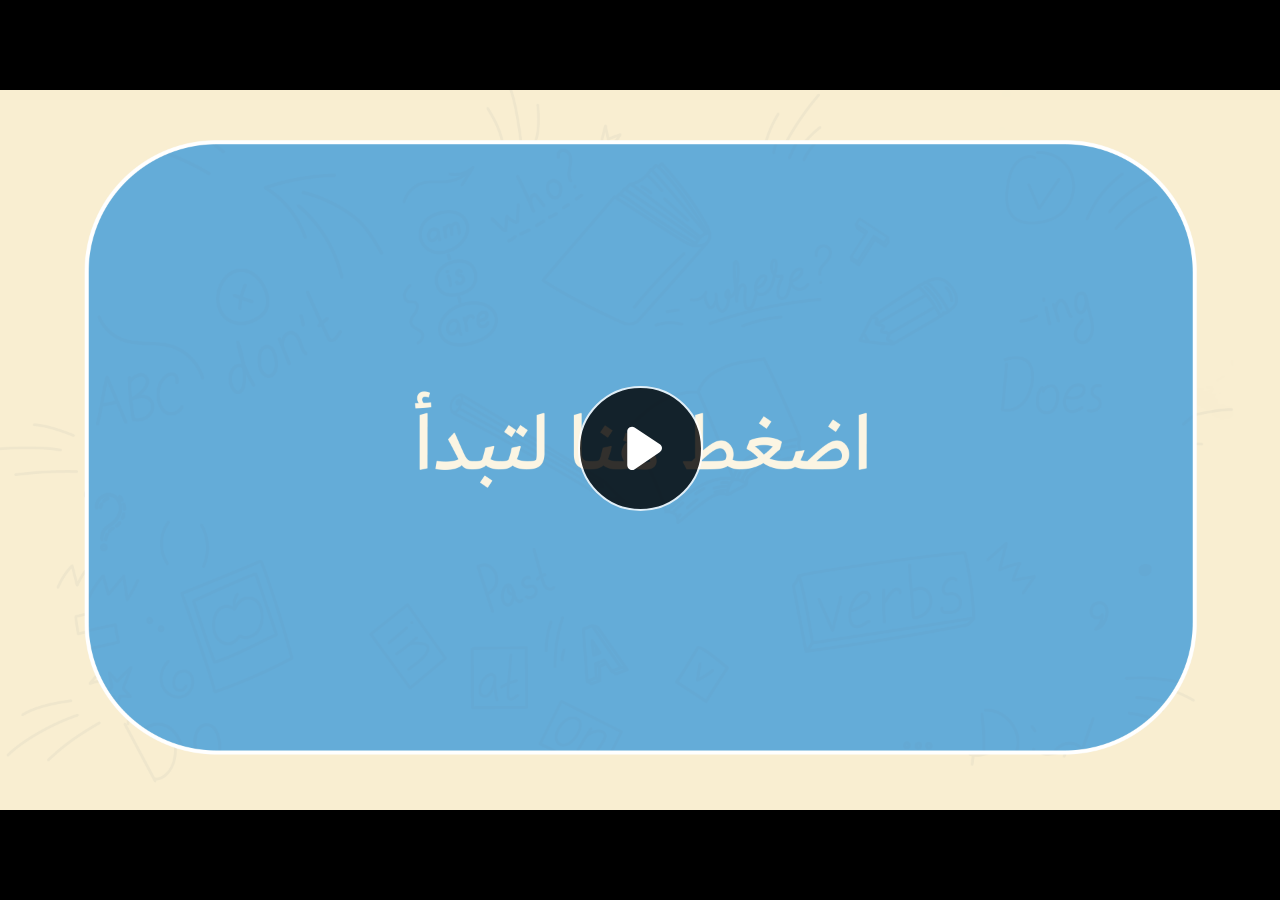
<file: index.html>
﻿<!doctype html>
<html lang="en-US">
<head>
  <meta charset="utf-8">
  <!-- Created using Storyline 360 - http://www.articulate.com  -->
  <!-- version: 3.77.30587.0 -->
  <title>EG.G6.ENG.SEM1.UB.T2.S1.1</title>
  <meta http-equiv="x-ua-compatible" content="IE=edge"/>
  <meta name="viewport" content="width=device-width,initial-scale=1,user-scalable=no,shrink-to-fit=no,minimal-ui"/>
  <meta name="apple-mobile-web-app-capable" content="yes"/>
  <style>
    html, body { height: 100%; padding: 0; margin: 0 }
    #app { height: 100%; width: 100%; }
  </style>

  <script>
    window.DS = {};
    window.globals = {
      DATA_PATH_BASE: '',
      HAS_FRAME: true,
      HAS_SLIDE: true,

      lmsPresent: false,
      tinCanPresent: false,
      cmi5Present: false,
      aoSupport: false,
      scale: 'noscale',
      captureRc: false,
      browserSize: 'optimal',
      bgColor: '#282828',
      features: 'AccessibleVideo,ConnectionMessages,DropIn1,DropIn2,FullScreenToggle,LayerPresentAsDialog,MultipleQuizTracking,PlayerSpeedControl,StreamingVideo,UpdatedThemeEditor,UseAudioElement,VideoSync',
      themeName: 'unified',
      preloaderColor: '#FFFFFF',
      suppressAnalytics: false,
      productChannel: 'stable',
      publishSource: 'storyline',
      aid: 'aid|91157bde-8065-478c-9d48-2e928d1617b8',
      cid: '39078211-5d51-4073-8e42-8d3ad25986c2',
      playerVersion: '3.77.30587.0',
      publishTimestamp: '2023-11-30T18:08:35.4463432Z',
      maxIosVideoElements: 10,
      connectionSettings: { message: 'You%20are%20offline.%20Trying%20to%20reconnect...', useDarkTheme: false, mode: 'disabled' },

      
      parseParams: function(qs) {
        if (window.globals.parsedParams != null) {
          return window.globals.parsedParams;
        }
        qs = (qs || window.location.search.substr(1)).split('+').join(' ');
        var params = {},
            tokens,
            re = /[?&]?([^=]+)=([^&]*)/g;

        while (tokens = re.exec(qs)) {
          params[decodeURIComponent(tokens[1]).trim()] =
            decodeURIComponent(tokens[2]).trim();
        }
        window.globals.parsedParams = params;
        return params;
      }

    };
  </script>
  <script>
    var isIe11 = ('ActiveXObject' in window || window.MSBlobBuilder != null)
      && window.msCrypto != null && !window.ActiveXObject;
    if (isIe11) {
      window.globals.unsupportedBrowser = true;
      document.write(atob('[base64]'));
    }
  </script>
  
  <script>window.THREE = { };</script>
  
</head>
<body style="background: #282828" class="cs-HTML theme-unified">
  <!-- 360 -->
  <script>!function(){var e,i=/iPhone/i,o=/iPod/i,n=/iPad/i,t=/\biOS-universal(?:.+)Mac\b/i,r=/\bAndroid(?:.+)Mobile\b/i,a=/Android/i,d=/(?:SD4930UR|\bSilk(?:.+)Mobile\b)/i,p=/Silk/i,l=/Windows Phone/i,u=/\bWindows(?:.+)ARM\b/i,b=/BlackBerry/i,s=/BB10/i,c=/Opera Mini/i,f=/\b(CriOS|Chrome)(?:.+)Mobile/i,h=/Mobile(?:.+)Firefox\b/i,v=function(e){return void 0!==e&&"MacIntel"===e.platform&&"number"==typeof e.maxTouchPoints&&e.maxTouchPoints>1&&"undefined"==typeof MSStream};e=function(e){var m={userAgent:"",platform:"",maxTouchPoints:0};e||"undefined"==typeof navigator?"string"==typeof e?m.userAgent=e:e&&e.userAgent&&(m={userAgent:e.userAgent,platform:e.platform,maxTouchPoints:e.maxTouchPoints||0}):m={userAgent:navigator.userAgent,platform:navigator.platform,maxTouchPoints:navigator.maxTouchPoints||0};var g=m.userAgent,y=g.split("[FBAN");void 0!==y[1]&&(g=y[0]),void 0!==(y=g.split("Twitter"))[1]&&(g=y[0]);var A=function(e){return function(i){return i.test(e)}}(g),w={apple:{phone:A(i)&&!A(l),ipod:A(o),tablet:!A(i)&&(A(n)||v(m))&&!A(l),universal:A(t),device:(A(i)||A(o)||A(n)||A(t)||v(m))&&!A(l)},amazon:{phone:A(d),tablet:!A(d)&&A(p),device:A(d)||A(p)},android:{phone:!A(l)&&A(d)||!A(l)&&A(r),tablet:!A(l)&&!A(d)&&!A(r)&&(A(p)||A(a)),device:!A(l)&&(A(d)||A(p)||A(r)||A(a))||A(/\bokhttp\b/i)},windows:{phone:A(l),tablet:A(u),device:A(l)||A(u)},other:{blackberry:A(b),blackberry10:A(s),opera:A(c),firefox:A(h),chrome:A(f),device:A(b)||A(s)||A(c)||A(h)||A(f)},any:!1,phone:!1,tablet:!1};return w.any=w.apple.device||w.android.device||w.windows.device||w.other.device,w.phone=w.apple.phone||w.android.phone||w.windows.phone,w.tablet=w.apple.tablet||w.android.tablet||w.windows.tablet,w}(),"object"==typeof exports&&"undefined"!=typeof module?module.exports=e:"function"==typeof define&&define.amd?define((function(){return e})):this.isMobile=e}();
    window.isMobile.apple.tablet = window.isMobile.apple.tablet ||
      (navigator.platform === 'MacIntel' && navigator.maxTouchPoints > 1);
    window.isMobile.apple.device = window.isMobile.apple.device || window.isMobile.apple.tablet;
    window.isMobile.tablet = window.isMobile.tablet || window.isMobile.apple.tablet;
    window.isMobile.any = window.isMobile.any || window.isMobile.apple.tablet;
  </script>

  <div id="focus-sink" tabindex="-1"></div>

  <div id="preso"></div>
  <script>
    (function() {

      var classTypes = [ 'desktop', 'mobile', 'phone', 'tablet' ];

      var addDeviceClasses = function(prefix, testObj) {
        var curr, i;
        for (i = 0; i < classTypes.length; i++) {
          curr = classTypes[i];
          if (testObj[curr]) {
            document.body.classList.add(prefix + curr);
          }
        }
      };

      var params = window.globals.parseParams(),
          isDevicePreview = params.devicepreview === '1',
          isPhoneOverride = params.deviceType === 'phone' || (isDevicePreview && params.phone == '1'),
          isTabletOverride = (params.deviceType === 'tablet' || isDevicePreview) && !isPhoneOverride,
          isMobileOverride = isPhoneOverride || isTabletOverride;

      var deviceView = {
        desktop: !window.isMobile.any && !isMobileOverride,
        mobile: window.isMobile.any || isMobileOverride,
        phone: isPhoneOverride || (window.isMobile.phone && !isTabletOverride),
        tablet: isTabletOverride || window.isMobile.tablet
      };

      window.globals.deviceView = deviceView;
      window.isMobile.desktop = !window.isMobile.any;
      window.isMobile.mobile = window.isMobile.any;

      addDeviceClasses('view-', deviceView);

    })();
  </script>
  
  <script src='story_content/user.js' type=text/javascript></script>
  <div class="slide-loader"></div>

  <script>
    var doc = document, loader = doc.body.querySelector('.slide-loader'); [ 1, 2, 3 ].forEach(function(n) { var d = doc.createElement('div'); d.style.backgroundColor = window.globals.preloaderColor; d.classList.add('mobile-loader-dot'); d.classList.add('dot' + n); loader.appendChild(d); });
  </script>

  <div class="mobile-load-title-overlay" style="display: none">
    <div class="mobile-load-title">EG.G6.ENG.SEM1.UB.T2.S1.1</div>
  </div>

  <div class="mobile-chrome-warning"></div>

  
<style>
  .warn-connection-dialog {
    display: none;
    background: transparent;
    pointer-events: none;
    position: fixed;
    left: 0;
    top: 0;
    width: 100%;
    height: 100%;
    z-index: 999;
  }

  .warn-connection-content {
    border-radius: 4px;
    background: white;
    border: 1px solid #E7E7E7;
    color: #333333;
    box-shadow: 0 2px 4px rgba(0, 0, 0, 0.25);
    transition: all 150ms ease-out;
    position: absolute;
    white-space: nowrap;
  }

  .view-phone.is-landscape .warn-connection-content {
    left: 23px;
    bottom: 23px;
  }

  .view-tablet.is-landscape .warn-connection-content {
    left: 50%;
    top: 20px;
    transform: translateX(-50%);
  }

  .is-portrait .warn-connection-content {
    transform: translate(-50%, calc(-100% - 15px));
  }

  .warn-connection-content p {
    display: inline-block;
    margin: 0 8px 0 0;
    line-height: 33px;
    font-size: 11px;
  }

  .warn-connection-content svg {
    position: relative;
    vertical-align: middle;
    margin: 0 2px 2px 8px;
  }

  .view-desktop .warn-connection-content {
    left: 1.5em;
    bottom: 1.5em;
  }

  .view-desktop .warn-connection-content p {
    font-size: 1.1em;
  }

  .is-offline .warn-connection-dialog {
    display: block;
  }

  .is-offline .cs-panel * {
    pointer-events: none !important;
  }

  .is-offline .cs-panel {
    pointer-events: all !important;
  }

  .is-offline #nav-controls * {
    pointer-events: none !important;
  }

  .is-offline #nav-controls {
    pointer-events: all !important;
  }
</style>

<div class="warn-connection-dialog">
  <div class="warn-connection-content">
    <svg width="17" height="15" viewBox="0 0 17 15" xmlns="http://www.w3.org/2000/svg">
      <path fill="#8F0000" stroke="white" d="M16.07,12.98 L15.88,12.23 L9.51,1.21 C8.97,0.26,7.6,0.26,7.06,1.21 L0.69,12.23 C0.15,13.16,0.81,14.36,1.91,14.36 H14.65 C15.47,14.36,16.05,13.7,16.07,12.98 Z"/>
      <path fill="white" stroke="white" d="M8.58,5.5 C8.35,5.28,8.5,5.35,8.21,5.32 C8.09,5.35,7.97,5.49,7.96,5.67 C7.97,5.79,7.98,5.92,7.98,6.04 L7.98,6.04 C7.99,6.17,8,6.31,8.01,6.43 L8.01,6.44 C8.03,6.92,8.06,7.41,8.09,7.9 L8.09,7.9 C8.12,8.39,8.14,8.88,8.17,9.37 C8.17,9.39,8.18,9.42,8.2,9.44 C8.23,9.46,8.25,9.47,8.28,9.47 C8.31,9.47,8.34,9.46,8.35,9.44 C8.37,9.43,8.38,9.4,8.39,9.35 L8.39,9.34 C8.39,9.24,8.4,9.15,8.4,9.05 L8.4,9.05 C8.41,8.96,8.41,8.86,8.42,8.75 C8.43,8.44,8.45,8.12,8.47,7.81 L8.47,7.81 C8.49,7.49,8.51,7.18,8.53,6.87 C8.55,6.46,8.56,6.05,8.59,5.64 L8.6,5.62 C8.6,5.57,8.59,5.53,8.58,5.5 L8.21,5.32 Z"/>
      <circle fill="white" stroke="white" cx="8.3" cy="11.35" r="0.3"/>
    </svg>
    <p>You are offline. Trying to reconnect...</p>
  </div>
</div>

<script>
  (function() {
    window.DS.connection = {
      warningShown: false,
      assets: {},
      loadingAssetGroup: false,
      retryDelay: 500
    };

    var connectionSettings = window.globals.connectionSettings || {};

    // The `window.globals.features` variable must be set in `webpack.dev.config` when testing locally - it is not enough
    // to have it in the data - but it must be set there as well.
    var useConnectionMessages = window.AbortController != null &&
      window.location.protocol != 'file:' &&
      window.globals.features.indexOf('ConnectionMessages') != -1 &&
      connectionSettings.mode === 'normal';

    window.DS.connection.useConnectionMessages = useConnectionMessages

    var assetCount = 0;
    var checkLoadedId;


    if (useConnectionMessages && connectionSettings != null) {
      var contentEl = document.querySelector('.warn-connection-content');
      var messageEl = contentEl.querySelector('p')

      if (connectionSettings.useDarkTheme) {
        contentEl.style.borderColor = '#BABBBA';
        contentEl.style.backgroundColor = '#282828';
        contentEl.style.color = '#FFFFFF';
      }

      if (connectionSettings.message != null) {
        messageEl.textContent = window.decodeURIComponent(connectionSettings.message);
      }
    }

    function checkAssetsReady() {
      for (var i in DS.connection.assets) {
        if (!DS.connection.assets[i].success) {
          return false;
        }
      }
      return true;
    }

    function stopAssetGroup() {
      if (!useConnectionMessages) { return; }

      assetCount = 0;

      DS.connection.oldAssetGroup = DS.connection.assets;
      DS.connection.assets = {};
      DS.connection.loadingAssetGroup = false;
      clearInterval(checkLoadedId);
    }

    function startAssetGroup() {
      if (!useConnectionMessages) { return; }
      var ticks = 0;
      clearInterval(checkLoadedId);
      checkLoadedId = setInterval(function() {
        var loaded = 0;
        if (assetCount === 0 && loaded === 0) {
          clearInterval(checkLoadedId);
          return;
        }

        for (var i in DS.connection.assets) {
          if (DS.connection.assets[i].success) {
            loaded++;
          }
        }

        if (assetCount === loaded && checkAssetsReady()) {
          for (var i in DS.connection.assets) {
            if (DS.connection.assets[i].action) {
              DS.connection.assets[i].action();
            }
          }
          hideWarning();
          stopAssetGroup();
        }
      }, 100)
    }

    function requiredAsset(url, action, retry, type) {
      if (!useConnectionMessages) { return; }
      if (DS.connection.assets[url]) { return; }

      DS.connection.assets[url] = {
        success: false, action: action, retry: retry, type: type
      };
      assetCount = Object.keys(DS.connection.assets).length;
      if (!DS.connection.loadingAssetGroup) {
        startAssetGroup();
      }
      DS.connection.loadingAssetGroup = true;
    }

    function assetLoaded(url) {
      if (!useConnectionMessages) { return; }
      if (DS.connection.assets[url]) {
        DS.connection.assets[url].success = true;
      }
    }

    function assetFailed(url) {
      if (!useConnectionMessages) { return; }
      if (!DS.connection.assets[url]) {
        if (/\.js$/.test(url) && url.indexOf('transcripts') === -1) {
          setTimeout(function() {
            if (DS.connection.lastSlideLoaded != null) {
              DS.connection.lastSlideLoaded();
            }
          }, DS.connection.retryDelay);
        }
        return;
      }
      if (!DS.connection.warningShown) { showWarning(); }
      if (DS.connection.assets[url].retry) {
        setTimeout(function() {
          if (!DS.connection.assets[url].success) {
            DS.connection.assets[url].retry()
          }
        }, DS.connection.retryDelay);
      }
    }

    function hideWarning() {
      document.body.classList.remove('is-offline');
      DS.connection.warningShown = false;
    }
    DS.connection.hideWarning = hideWarning

    function showWarning(btn) {
      document.body.classList.add('is-offline')
      DS.connection.warningShown = true;
      updateWarningPosition();
    }

    function updateWarningPosition() {
      if (!DS.connection.warningShown) {
        return;
      }

      var isPortrait = document.body.classList.contains('is-portrait');
      var warningEl = document.querySelector('.warn-connection-content');

      if (isPortrait) {
        var slide = document.querySelector('.primary-slide');
        var slideRect = slide.getBoundingClientRect();

        warningEl.style.top = `${slideRect.top}px`
        warningEl.style.left = `${slideRect.left + slideRect.width / 2}px`
      } else {
        warningEl.style.top = null;
        warningEl.style.left = null;
      }

      window.requestAnimationFrame(updateWarningPosition);
    }

    // these will all be noops if the feature flag isn't set in
    // the data and `window.globals.features`
    DS.connection.requiredAsset = requiredAsset;
    DS.connection.assetLoaded = assetLoaded;
    DS.connection.assetFailed = assetFailed;
    DS.connection.stopAssetGroup = stopAssetGroup;
    DS.connection.startAssetGroup = startAssetGroup;
  })();
</script>


  <script>
    
    if (window.autoSpider && window.vInterfaceObject) {
      document.querySelector('.mobile-load-title-overlay').style.display = 'none';
    }
  </script>

  

  <link rel="stylesheet" href="html5/data/css/output.min.css" data-noprefix/>
</body>
<script src="html5/lib/scripts/bootstrapper.min.js"></script>
</html>
</file>
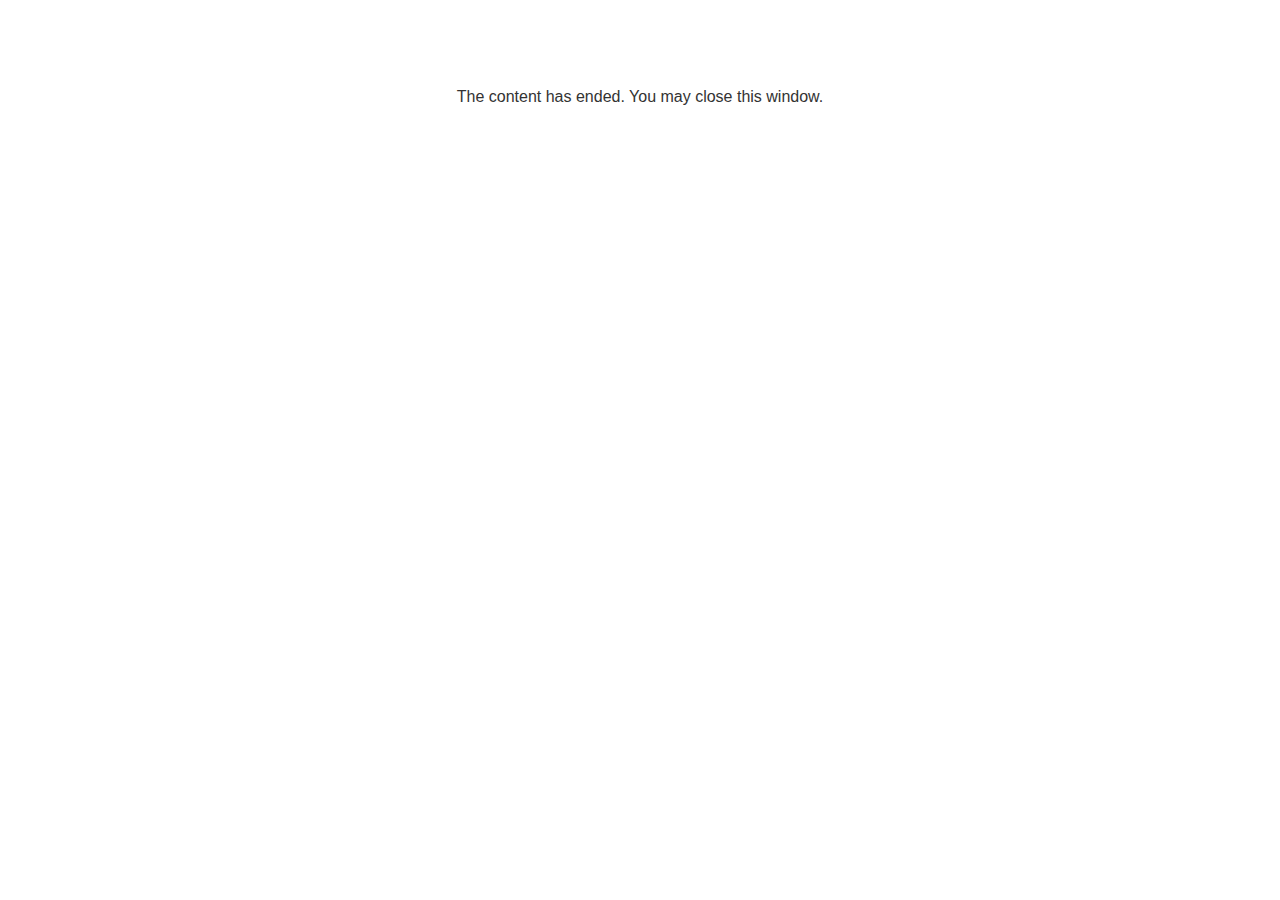
<file: lms/goodbye.html>
<!doctype html>
<html>
<body style="background-color: #ffffff;">

<p role="alert" style="color: #333333;font-family: Lato, articulate, tahoma, arial;font-size: medium;text-align: center;">
<br><br><br><br>
The content has ended. You may close this window.
</p>

</body>
</html>
</file>
<file: html5/data/css/output.min.css>
@font-face {
  font-family: 'LatoBold Charset1_ Bold53BEC768';
  src: url('[data-uri]');
  font-style: normal;
  font-weight: normal;
}
@font-face {
  font-family: 'Lato Charset1_ 60v9yJqg184BB922';
  src: url('[data-uri]');
  font-style: normal;
  font-weight: normal;
}
@font-face {
  font-family: 'Dubai Medium Charset1_ 52E986AD';
  src: url('[data-uri]');
  font-style: normal;
  font-weight: normal;
}
@font-face {
  font-family: 'Dubai MediumBold ChBold76A69606';
  src: url('[data-uri]');
  font-style: normal;
  font-weight: normal;
}
@font-face {
  font-family: 'Open Sans Charset1_ 6ZRC40FFE7E';
  src: url('[data-uri]');
  font-style: normal;
  font-weight: normal;
}
@font-face {
  font-family: 'DubaiBold Charset1_Bold8B00E3D0';
  src: url('[data-uri]');
  font-style: normal;
  font-weight: normal;
}
@font-face {
  font-family: 'Dubai Charset1_ 5gQU9riEAE18633';
  src: url('[data-uri]');
  font-style: normal;
  font-weight: normal;
}
@font-face {
  font-family: 'Dubai Medium Charset0_v389EBE1D';
  src: url('[data-uri]');
  font-style: normal;
  font-weight: normal;
}
@font-face {
  font-family: 'Dubai MediumBold ChBold9429EB4D';
  src: url('[data-uri]');
  font-style: normal;
  font-weight: normal;
}
@font-face {
  font-family: 'Open Sans Charset0_v9TY33EDE6F2';
  src: url('[data-uri]');
  font-style: normal;
  font-weight: normal;
}
@font-face {
  font-family: 'Dubai Charset0_v8wz5Y8k741D6E07';
  src: url('[data-uri]');
  font-style: normal;
  font-weight: normal;
}
@font-face {
  font-family: 'DubaiBold Charset0_BoldD2773439';
  src: url('[data-uri]');
  font-style: normal;
  font-weight: normal;
}
.cs-HTML {
  background: rgba(40, 40, 40, 1);
}
.cs-pxabnsnfns00001100101 .cs-infopanel  {
  box-shadow: 0 1px 0 rgba(0, 0, 0, 0);
  background: rgba(255, 255, 255, 1);
}
.cs-pxabnsnfns00001100101 .cs-infopanel .cs-link {
  color: rgba(186, 187, 186, 1);
}
.cs-pxabnsnfns00001100101 .cs-infopanel .cs-link:hover {
  color: rgba(255, 255, 255, 1);
}
.cs-pxabnsnfns00001100101 .cs-infopanel .cs-name {
  color: rgba(68, 68, 68, 1);
}
.cs-pxabnsnfns00001100101 .cs-infopanel .cs-title {
  color: rgba(153, 153, 153, 1);
}
.cs-pxabnsnfns00001100101 .cs-infopanelpopup  {
  box-shadow: 0 1px 0 rgba(0, 0, 0, 0);
  background: rgba(0, 0, 0, 0);
}
.cs-pxabnsnfns00001100101 .cs-infopanelpopup .cs-link {
  color: rgba(255, 0, 0, 1);
}
.cs-pxabnsnfns00001100101 .cs-infopanelpopup .cs-link:hover {
  color: rgba(255, 255, 255, 1);
}
.cs-pxabnsnfns00001100101 .cs-infopanelpopup .cs-name {
  color: rgba(255, 255, 255, 1);
}
.cs-pxabnsnfns00001100101 .cs-infopanelpopup .cs-bio {
  color: rgba(186, 187, 186, 1);
}
.cs-pxabnsnfns00001100101 .cs-timer  {
  color: rgba(186, 187, 186, 1);
}
.cs-pxabnsnfns00001100101 .cs-duration stop:first-child {
  stop-color: rgba(60, 60, 60, 1);
}
.cs-pxabnsnfns00001100101 .cs-duration stop:last-child {
  stop-color: rgba(60, 60, 60, 1);
}
.cs-pxabnsnfns00001100101 .cs-elapsed stop:first-child {
  stop-color: rgba(254, 227, 71, 1);
}
.cs-pxabnsnfns00001100101 .cs-elapsed stop:last-child {
  stop-color: rgba(254, 227, 71, 1);
}
.cs-pxabnsnfns00001100101 .cs-timer .cs-pie .cs-innerstroke {
  stroke: rgba(199, 199, 199, 1);
}
.cs-pxabnsnfns00001100101 .cs-timer .cs-pie .cs-innerborder {
  stroke: rgba(255, 255, 255, 1);
}
.cs-pxabnsnfns00001100101 .cs-window  {
  box-shadow: 0 8px 5px rgba(0, 0, 0, 0.2);
  border-color: rgba(49, 99, 0, 0);
  background: rgba(33, 33, 33, 1);
  color: rgba(248, 248, 248, 1);
}
.cs-pxabnsnfns00001100101 .cs-window .cs-diva {
  border-color: rgba(78, 78, 78, 1);
}
.cs-pxabnsnfns00001100101 .cs-window .cs-divb {
  border-color: rgba(78, 78, 78, 0);
}
.cs-pxabnsnfns00001100101 .cs-editor .cs-editor-slide {
  color: rgba(226, 226, 226, 1);
}
.cs-pxabnsnfns00001100101 .cs-editor .cs-editor-html {
  color: rgba(186, 187, 186, 1);
}
.cs-pxabnsnfns00001100101 .cs-editor .cs-editor-button {
  text-shadow: 0 1px 0 rgba(0, 0, 0, 0);
  color: rgba(255, 255, 255, 1);
  border-color: rgba(211, 211, 211, 1);
  background: rgba(34, 34, 34, 1);
}
.cs-pxabnsnfns00001100101 .cs-editor .cs-editor-button:hover {
  background: rgba(68, 68, 68, 1);
}
.cs-pxabnsnfns00001100101 .cs-editor .cs-editor-button:active {
  background: rgba(68, 68, 68, 1);
}
.cs-pxabnsnfns00001100101 .cs-listitem  {
  color: rgba(186, 187, 186, 1);
  border-color: none;
  border: 1px solid transparent;
}
.cs-pxabnsnfns00001100101 .cs-listitem:hover {
  background: rgba(255, 255, 255, 0.06);
  border-color: rgba(108, 108, 108, 1) !important;
  border-width: 1px;
  border-radius: 2px;
  border-style: solid;
  box-sizing: border-box;
}
.cs-pxabnsnfns00001100101 .cs-listitem.hover {
  background: rgba(255, 255, 255, 0.06);
  border-color: rgba(108, 108, 108, 1) !important;
  border-width: 1px;
  border-radius: 2px;
  border-style: solid;
  box-sizing: border-box;
}
.cs-pxabnsnfns00001100101 .cs-glossary  {
  color: rgba(186, 187, 186, 1);
}
.cs-pxabnsnfns00001100101 .cs-glossary .cs-scrolling-panel {
  background: rgba(0, 0, 0, 0);
}
.cs-pxabnsnfns00001100101 .cs-glossary .cs-term.cs-selected .cs-choice-list-trigger {
  color: rgba(255, 255, 255, 1);
  background: rgba(255, 255, 255, 1);
}
.cs-pxabnsnfns00001100101 .cs-glossary .cs-term.cs-selected .cs-choice-list-trigger:focus {
  color: rgba(255, 255, 255, 1);
  background: rgba(255, 255, 255, 1);
}
.cs-pxabnsnfns00001100101 .cs-glossary .cs-term:hover .cs-choice-list-trigger {
  background: rgba(186, 187, 186, 1);
}
.cs-pxabnsnfns00001100101 .cs-glossary .cs-term.hover .cs-choice-list-trigger {
  background: rgba(186, 187, 186, 1);
}
.cs-pxabnsnfns00001100101 .cs-glossary .cs-term .cs-choice-list-trigger:focus {
  background: rgba(186, 187, 186, 1);
}
.cs-pxabnsnfns00001100101 .cs-glossary .cs-diva {
  border-color: rgba(0, 0, 0, 0);
}
.cs-pxabnsnfns00001100101 .cs-glossary .cs-divb {
  border-color: rgba(0, 0, 0, 0);
}
.cs-pxabnsnfns00001100101 .cs-glossary .cs-divc {
  border-color: rgba(0, 0, 0, 0);
}
.cs-pxabnsnfns00001100101 .cs-glossary .cs-heading {
  color: rgba(248, 248, 248, 1);
  font-weight: 700;
}
.note-content p span {
  color: rgba(186, 187, 186, 1);
  line-height: 1.4em;
  font-size: 103.769%;
}
.cs-pxabnsnfns00001100101 .cs-resource .cs-separator {
  border-color: rgba(0, 0, 0, 0);
}
.cs-pxabnsnfns00001100101 .cs-outline  {
  color: rgba(45, 45, 45, 1);
}
.cs-pxabnsnfns00001100101 .cs-outline .cs-diva {
  border-color: rgba(0, 0, 0, 0);
}
.cs-pxabnsnfns00001100101 .cs-outline .cs-divb {
  border-color: rgba(0, 0, 0, 0);
}
.cs-pxabnsnfns00001100101 .cs-outline .cs-divc {
  border-color: rgba(0, 0, 0, 0);
}
.cs-pxabnsnfns00001100101 .cs-outline .cs-search-filter:hover {
  color: rgba(0, 0, 0, 0);
}
.cs-pxabnsnfns00001100101 .cs-outline .cs-search-filter.hover {
  color: rgba(0, 0, 0, 0);
}
.cs-pxabnsnfns00001100101 .cs-transcript  {
  color: rgba(255, 255, 255, 1);
}
.cs-pxabnsnfns00001100101 .cs-transcript .cs-div {
  border-color: rgba(0, 0, 0, 0);
}
.cs-pxabnsnfns00001100101 .cs-tabs:not(.topmenu-item) {
  color: rgba(248, 248, 248, 1);
}
.cs-pxabnsnfns00001100101 .cs-tabs .cs-inner-button:not(.topmenu-item) {
  text-shadow: 0 1px 0 rgba(0, 0, 0, 0);
}
.cs-pxabnsnfns00001100101 .cs-tabs:hover:not(.topmenu-item) {
  color: rgba(248, 248, 248, 1);
}
.cs-pxabnsnfns00001100101 .cs-tabs.cs-selected {
  background: rgba(0, 0, 0, 0);
  color: rgba(248, 248, 248, 1);
}
.cs-pxabnsnfns00001100101 .cs-seekcontrol  {
  background: rgba(0, 0, 0, 0);
  border-color: rgba(0, 0, 0, 0);
}
.cs-pxabnsnfns00001100101 .cs-seekcontrol .cs-button:hover .cs-icon {
  fill: rgba(255, 255, 255, 1);
}
.cs-pxabnsnfns00001100101 .cs-seekcontrol .cs-button.hover .cs-icon {
  fill: rgba(255, 255, 255, 1);
}
.cs-pxabnsnfns00001100101 .cs-seekcontrol .cs-button .cs-icon-shadow {
  fill: rgba(0, 0, 0, 0);
}
.cs-pxabnsnfns00001100101 .cs-seekcontrol .cs-button .cs-icon {
  fill: rgba(180, 180, 180, 1);
}
.cs-pxabnsnfns00001100101 .cs-seekcontrol .cs-seek .cs-fill {
  background: rgba(255, 255, 255, 0.6);
}
.cs-pxabnsnfns00001100101 .cs-seekcontrol .cs-seek {
  background: rgba(108, 108, 108, 1);
  border-color: rgba(0, 0, 0, 0);
}
.cs-pxabnsnfns00001100101 .cs-searchinput .cs-input {
  color: rgba(186, 187, 186, 1);
  border-color: rgba(0, 0, 0, 0);
  background: rgba(255, 255, 255, 0.06);
}
.cs-pxabnsnfns00001100101 .cs-searchinput .cs-input:focus {
  color: rgba(248, 248, 248, 1);
  background: rgba(41, 41, 41, 1);
}
.cs-pxabnsnfns00001100101 .cs-searchinput .cs-input:hover {
  box-shadow: inset 0 0 1px 0 rgba(69, 126, 19, 0);
}
.cs-pxabnsnfns00001100101 .cs-searchinput .cs-input.hover {
  box-shadow: inset 0 0 1px 0 rgba(69, 126, 19, 0);
}
.cs-pxabnsnfns00001100101 .cs-searchinput .cs-button .cs-icon {
  fill: rgba(186, 187, 186, 1);
}
.cs-pxabnsnfns00001100101 .cs-searchinput .cs-button:hover {
  fill: rgba(63, 133, 0, 1);
}
.cs-pxabnsnfns00001100101 .cs-searchinput .cs-button.hover {
  fill: rgba(63, 133, 0, 1);
}
.cs-pxabnsnfns00001100101 .cs-menu  {
  box-shadow: 0 1px 0 rgba(0, 0, 0, 0);
  background: rgba(33, 33, 33, 1);
}
.cs-pxabnsnfns00001100101 .cs-topmenu-item.active .cs-tab {
  background: rgba(33, 33, 33, 1);
}
.cs-pxabnsnfns00001100101 .cs-logo  {
  box-shadow: 0 1px 0 rgba(37, 75, 0, 1);
  background: rgba(255, 255, 255, 0);
}
.cs-pxabnsnfns00001100101 .cs-checkbox  {
  color: rgba(255, 255, 255, 1);
}
.cs-pxabnsnfns00001100101 .cs-checkbox:hover {
  border-color: rgba(175, 221, 130, 1);
}
.cs-pxabnsnfns00001100101 .cs-checkbox.hover {
  border-color: rgba(175, 221, 130, 1);
}
.cs-pxabnsnfns00001100101 .cs-checkbox .cs-box {
  color: rgba(255, 255, 255, 1);
  border-color: rgba(42, 83, 0, 1);
}
.cs-pxabnsnfns00001100101 .cs-checkbox .cs-box:checked::after {
  color: rgba(43, 196, 0, 1);
}
.cs-pxabnsnfns00001100101 .cs-button  {
  text-shadow: 0 1px 0 rgba(0, 0, 0, 0);
  color: rgba(186, 187, 186, 1);
  border-color: rgba(0, 0, 0, 0);
  background: rgba(0, 0, 0, 0);
  box-shadow: 0 1px 0 rgba(0, 0, 0, 0);
}
.cs-pxabnsnfns00001100101 .cs-button .cs-icon {
  fill: rgba(186, 187, 186, 1);
}
.cs-pxabnsnfns00001100101 .cs-button .cs-icon-shadow {
  fill: rgba(0, 0, 0, 0);
}
.cs-pxabnsnfns00001100101 .cs-button:hover {
  background: rgba(248, 248, 248, 1);
}
.cs-pxabnsnfns00001100101 .cs-button.hover {
  background: rgba(248, 248, 248, 1);
}
.cs-pxabnsnfns00001100101 .cs-button:active {
  background: rgba(0, 0, 0, 0);
}
.cs-pxabnsnfns00001100101 .cs-button.cs-disabled:hover {
  background: rgba(0, 0, 0, 0);
}
.cs-pxabnsnfns00001100101 .cs-button.cs-disabled.hover {
  background: rgba(0, 0, 0, 0);
}
.cs-pxabnsnfns00001100101 .cs-button.cs-disabled:active {
  background: rgba(0, 0, 0, 0);
}
.cs-pxabnsnfns00001100101 .cs-button.cs-volume:hover {
  background: rgba(0, 0, 0, 0);
}
.cs-pxabnsnfns00001100101 .cs-button.cs-volume.hover {
  background: rgba(0, 0, 0, 0);
}
.cs-pxabnsnfns00001100101 .cs-button.cs-volume:active {
  background: rgba(0, 0, 0, 0);
}
.cs-pxabnsnfns00001100101.cs-base  {
  color: rgba(186, 187, 186, 1);
  border-color: rgba(40, 40, 40, 1);
  background: rgba(40, 40, 40, 1);
}
.cs-pxabnsnfns00001100101.cs-base .cs-separator .cs-diva {
  background: rgba(69, 69, 69, 1);
}
.cs-pxabnsnfns00001100101.cs-base .cs-separator .cs-divb {
  background: rgba(0, 0, 0, 0);
}
.cs-pxabnsnfns00001100101.cs-base .cs-topmenu-item.active .cs-tab {
  border-color: rgba(69, 69, 69, 1);
}
.cs-pxabnsnfns00001100101.cs-base .cs-topmenu-item.active .cs-panel {
  border-color: rgba(69, 69, 69, 1);
}
.cs-pxabnsnfns00001100101.cs-base .cs-left {
  background: rgba(33, 33, 33, 1);
}
.cs-pxabnsnfns00001100101.cs-base .cs-area-primary .cs-slide-container {
  background: rgba(40, 40, 40, 1);
}
.cs-pxabnsnfns00001100101.cs-base.cs-custom-theme .cs-brandhighlight-bg {
  background: rgba(79, 189, 244, 1) !important;
}
.cs-pxabnsnfns00001100101.cs-base.cs-custom-theme .cs-brandhighlight-secondary-bg {
  background: rgba(255, 255, 255, 1) !important;
}
.cs-pxabnsnfns00001100101.cs-base.cs-custom-theme .cs-brandhighlight-border {
  border-color: rgba(79, 189, 244, 1) !important;
}
.cs-pxabnsnfns00001100101.cs-base.cs-custom-theme .cs-brandhighlight-text {
  color: rgba(79, 189, 244, 1) !important;
}
.cs-pxabnsnfns00001100101.cs-base.cs-custom-theme .cs-brandhighlight-fill {
  fill: rgba(79, 189, 244, 1) !important;
}
.cs-pxabnsnfns00001100101.cs-base.cs-custom-theme .cs-listitem.cs-selected {
  background-color: rgba(255, 255, 255, 0.06) !important;
}
.cs-pxabnsnfns00001100101 .cs-volume::-moz-range-thumb {
  border-color: rgba(43, 85, 0, 1);
  box-shadow: inset 0 0 1px 0 rgba(43, 85, 0, 1);
  background: rgba(255, 255, 255, 1);
}
.cs-pxabnsnfns00001100101 .cs-volume::-ms-thumb {
  border-color: rgba(43, 85, 0, 1);
  box-shadow: inset 0 0 1px 0 rgba(43, 85, 0, 1);
  background: rgba(255, 255, 255, 1);
}
.cs-pxabnsnfns00001100101 .cs-volume::-webkit-slider-thumb {
  border-color: rgba(43, 85, 0, 1);
  box-shadow: inset 0 0 1px 0 rgba(43, 85, 0, 1);
  background: rgba(255, 255, 255, 1);
}
.cs-pxabnsnfns00001100101 .cs-volume::-moz-range-track {
  border-color: rgba(66, 140, 1, 1);
  background: rgba(108, 108, 108, 1);
}
.cs-pxabnsnfns00001100101 .cs-volume::-ms-track {
  border-color: rgba(66, 140, 1, 1);
  background: rgba(108, 108, 108, 1);
}
.cs-pxabnsnfns00001100101 .cs-volume::-webkit-slider-runnable-track {
  border-color: rgba(66, 140, 1, 1);
  background: rgba(108, 108, 108, 1);
}
body.show-focus .tab-focus-box {
  box-shadow: 0 0 0 1px rgba(255, 255, 0, 1), 0 0 0 3px rgba(0, 32, 96, 1), 0 0 5px 5px rgba(255, 255, 0, 1);
  border-color: transparent;
  outline: 2px transparent solid;
}
.skipnav {
  box-shadow: 0 0 0 1px rgba(255, 255, 0, 1), 0 0 0 3px rgba(0, 32, 96, 1), 0 0 5px 5px rgba(255, 255, 0, 1);
  border-color: transparent;
  outline: 2px transparent solid;
}
.cs-pxabnsnfns00001100101 .cs-listitem:hover {
  color: none;
}
.cs-pxabnsnfns00001100101 .cs-listitem.hover {
  color: none;
}
.cs-pxabnsnfns00001100101 .cs-listitem.cs-viewed {
  color: #BABBBA;
}
.cs-pxabnsnfns00001100101 .cs-listitem {
  color: #BABBBA;
}
.cs-pxabnsnfns00001100101 .cs-listitem:hover .cs-icon-carrot * {
  fill: none;
}
.cs-pxabnsnfns00001100101 .cs-listitem.hover .cs-icon-carrot * {
  fill: none;
}
.cs-pxabnsnfns00001100101 .cs-listitem .cs-icon-carrot {
  color: none;
  top: calc(3px);
}
.cs-pxabnsnfns00001100101 .cs-listitem .cs-icon-carrot .cs-shadow {
  color: #F8F8F8;
}
.cs-pxabnsnfns00001100101 .item-collapsible .is-scene {
  color: #F8F8F8 !important;
  font-weight: 700;
}
.cs-pxabnsnfns00001100101 .is-scene .cs-icon-carrot * {
  color: #F8F8F8 !important;
  font-weight: 700;
}
.cs-pxabnsnfns00001100101 .is-scene:not(.outline-links-collapse) > a {
  color: #F8F8F8;
}
.cs-pxabnsnfns00001100101 .is-scene:not(.outline-links-collapse) .cs-icon-carrot * {
  fill: none !important;
  color: #F8F8F8 !important;
}
.cs-pxabnsnfns00001100101 .tabs, .cs-pxabnsnfns00001100101 .cs-logo {
  border-bottom: 1px solid rgba(108, 108, 108, 1);
}
.cs-pxabnsnfns00001100101 .area-secondary-wrapper:after {
  background-image: url('[data-uri]');
  background-size: 100%;
}
.cs-pxabnsnfns00001100101 .panel-footer {
  background: #212121;
}
.cs-pxabnsnfns00001100101 #outline-search {
  background: rgba(255, 255, 255, 0.06);
  border-color: rgba(108, 108, 108, 1);
  border-width: 1px;
  border-style: solid;
}
.cs-pxabnsnfns00001100101 .topmenu-panel #outline-search {
  background: #545454;
}
.cs-pxabnsnfns00001100101 .search-icon circle, .cs-pxabnsnfns00001100101 .search-icon path {
  stroke: #BABBBA;
}
.cs-pxabnsnfns00001100101 #outline-search input[type   =search] {
  color: #F8F8F8;
}
.cs-pxabnsnfns00001100101 #outline-search ::-webkit-input-placeholder {
  color: #BABBBA !important;
}
.cs-pxabnsnfns00001100101 #outline-search :-ms-input-placeholder {
  color: #BABBBA !important;
}
.cs-pxabnsnfns00001100101 #outline-search ::-moz-placeholder {
  color: #BABBBA !important;
  opacity: 1;
}
.cs-pxabnsnfns00001100101 .cs-topmenu-item.active, body:not(.is-touchable-tablet) .cs-pxabnsnfns00001100101 .cs-topmenu-item:hover {
  color: #F8F8F8;
}
.cs-pxabnsnfns00001100101 .cs-topmenu-item.button-tapped {
  color: #F8F8F8;
}
.cs-pxabnsnfns00001100101 .cs-topmenu-item.active .cs-tab, .cs-pxabnsnfns00001100101 .cs-topmenu-item .cs-tab {
  background: transparent !important;
  border: none !important;
}
.cs-pxabnsnfns00001100101 .top-tabs-drop-icon div {
  background: #BABBBA;
}
.cs-pxabnsnfns00001100101 .cs-panel.topmenu-panel .panel-content, .cs-pxabnsnfns00001100101 .top-tabs-drop {
  background: #212121;
}
.cs-pxabnsnfns00001100101 .cs-topmenu-item.active .cs-panel {
  background: #212121;
}
.cs-pxabnsnfns00001100101 .cs-menu.topmenu-panel, .cs-pxabnsnfns00001100101 .top-tabs-drop {
  border: 1px solid rgba(69, 69, 69, 1) !important;
  border-radius: 3px;
}
.cs-pxabnsnfns00001100101 .resources .resources-list a:hover {
  background: rgba(255, 255, 255, 0.06);
}
body:not(.is-touchable-tablet) .cs-pxabnsnfns00001100101 .resources .resources-list a:hover {
  background: rgba(255, 255, 255, 0.06);
}
.cs-pxabnsnfns00001100101 .resources .resources-list a.hover {
  background: rgba(255, 255, 255, 0.06);
}
body:not(.is-touchable-tablet) .cs-pxabnsnfns00001100101 .resources .resources-list a.hover {
  background: rgba(255, 255, 255, 0.06);
}
.cs-pxabnsnfns00001100101 .resources .resources-list a.button-tapped {
  background: rgba(255, 255, 255, 0.06);
}
.cs-pxabnsnfns00001100101 .cs-icon path, .cs-pxabnsnfns00001100101 .cs-icon rect, .cs-pxabnsnfns00001100101 .cs-icon polygon, .cs-pxabnsnfns00001100101 .menu-icon-wrapper.menu-icon-wrapper-hover path {
  fill: #BABBBA;
}
.cs-pxabnsnfns00001100101 .cs-icon .icon-stroke-only {
  fill: none !important;
  stroke: #BABBBA !important;
}
body:not(.is-touchable-tablet) .cs-pxabnsnfns00001100101 .cs-button:hover .cs-icon path, body:not(.is-touchable-tablet) .cs-pxabnsnfns00001100101 .cs-button:hover .cs-icon rect, body:not(.is-touchable-tablet) .cs-pxabnsnfns00001100101 .cs-button:hover .cs-icon polygon {
  fill: #F8F8F8;
}
body:not(.is-touchable-tablet) .cs-pxabnsnfns00001100101 .cs-tabs:hover .search-icon circle, body:not(.is-touchable-tablet) .cs-pxabnsnfns00001100101 .cs-tabs:hover .search-icon path {
  stroke: #F8F8F8;
}
.cs-pxabnsnfns00001100101 .cs-button.button-tapped .cs-icon path, .cs-pxabnsnfns00001100101 .cs-button.button-tapped .cs-icon rect, .cs-pxabnsnfns00001100101 .cs-button.button-tapped .cs-icon polygon {
  fill: #F8F8F8;
}
body:not(.is-touchable-tablet) .cs-pxabnsnfns00001100101 .cs-button:hover .cs-icon .icon-stroke-only {
  fill: none !important;
  stroke: #F8F8F8 !important;
}
.cs-pxabnsnfns00001100101 .cs-button:button-tapped .cs-icon .icon-stroke-only {
  fill: none !important;
  stroke: #F8F8F8 !important;
}
.cs-pxabnsnfns00001100101 .menu-icon-wrapper.menu-icon-wrapper-hover svg path {
  fill: #F8F8F8;
}
.floating-sidebar:not(.sidebar-closed) .cs-pxabnsnfns00001100101 #hamburger .menu-icon-wrapper svg path {
  fill: #BABBBA;
}
.floating-sidebar:not(.sidebar-closed) .cs-pxabnsnfns00001100101 #hamburger .menu-icon-wrapper.menu-icon-wrapper-hover svg path {
  fill: #F8F8F8;
}
.cs-pxabnsnfns00001100101 .volume .btn:before {
  background-image: url('[data-uri]');
}
.cs-pxabnsnfns00001100101 .volume-track {
  background: #6C6C6C;
}
.cs-pxabnsnfns00001100101 .volume-icon circle {
  stroke: #BABBBA;
}
.cs-pxabnsnfns00001100101 .cs-settings > .settings-panel {
  background: #212121;
  border: 1px solid rgba(69, 69, 69, 1) !important;
  border-radius: 3px;
}
.cs-pxabnsnfns00001100101 .cs-settings > .panel-down-arrow {
  fill: #212121;
}
.cs-pxabnsnfns00001100101 .switch-toggle .border {
  stroke: #7C7C7C;
}
.cs-pxabnsnfns00001100101 .switch-toggle .thumb-off .thumb {
  fill: #A2A2A2;
}
.cs-pxabnsnfns00001100101 .switch-toggle .thumb-on .track {
  fill: rgba(79, 189, 244, 1);
}
.cs-pxabnsnfns00001100101 .switch-toggle .thumb-off .track {
  fill: rgba(255, 255, 255, 0.1);
}
.cs-pxabnsnfns00001100101 .switch-label {
  color: #BABBBA;
}
.cs-pxabnsnfns00001100101 .cs-panel .scrollarea-btn:after {
  background: rgba(179, 180, 179, 0.75);
}
.scrollarea-scrollbar:hover .scrollarea-btn:after, .scrollarea-scrollbar.highlight-scrollbar .scrollarea-btn:after {
  background: rgba(179, 180, 179, 0.75);
}
.floating-sidebar .sidebar-overlay {
  background: rgba(0, 0, 0, 0.85);
}
.cs-pxabnsnfns00001100101 .overlay-message {
  background: rgba(0, 0, 0, 0.85);
}
.cs-pxabnsnfns00001100101 .top-ui-bg, .cs-pxabnsnfns00001100101 .bottom-ui-bg, .cs-pxabnsnfns00001100101 .right-ui-bg, .cs-pxabnsnfns00001100101 .left-ui-bg {
  background: rgba(40, 40, 40, 0.8);
}
.cs-pxabnsnfns00001100101 .circle-progress-bg {
  fill: #282828;
}
.cs-pxabnsnfns00001100101 .circle-progress-well {
  fill: #6C6C6C;
}
.cs-pxabnsnfns00001100101 .circle-progress-pie {
  stroke: #6C6C6C;
}
.cs-pxabnsnfns00001100101 .lightbox .option-pane {
  background: rgba(40, 40, 40, 0.8);
}
.cs-pxabnsnfns00001100101 .lightbox .option-pane:before {
  background: #282828;
}
.cs-pxabnsnfns00001100101 .message-window {
  background: #212121;
  border: 1px solid rgba(255, 255, 255, 1) !important;
  border-radius: 3px;
}
.cs-pxabnsnfns00001100101 .message-window-header p, .cs-pxabnsnfns00001100101 .message-window-text {
  color: #F8F8F8;
}
.cs-pxabnsnfns00001100101 .message-window-header p {
  border-bottom: 1px solid rgba(255, 255, 255, 1);
}
.cs-pxabnsnfns00001100101 .message-window button.slide-object-button {
  border: 1px solid rgba(255, 255, 255, 1) !important;
}
.cs-pxabnsnfns00001100101 .message-window button.slide-object-button:hover {
  background: rgba(255, 255, 255, 0.06) !important;
}
.message-window .slide-object-button tspan, .message-window .slide-object-button-text tspan {
  fill: #F8F8F8 !important;
}
body:not(.is-touchable-tablet) .cs-pxabnsnfns00001100101 .cs-button:hover .text {
  color: #F8F8F8;
}
.cs-pxabnsnfns00001100101 .cs-button.button-tapped .text {
  color: #F8F8F8;
}
.cs-pxabnsnfns00001100101.cs-base {
  background: #282828;
}
.cs-pxabnsnfns00001100101 .cs-menu {
  background: transparent;
}
.cs-pxabnsnfns00001100101 .progress-bar .progress-bar-fill:after {
  background: #FFFFFF !important;
}
.cs-pxabnsnfns00001100101 .volume-dot {
  background: #FFFFFF !important;
}
.fn-npnxnanbsnfns00001100101 {
  font-family: 'Lato22AB4CAF';
  -webkit-font-variant-ligatures: no-common-ligatures;
  font-variant-ligatures: no-common-ligatures;
}
.fn-pxabnsnfns00001100101 {
  font-family: 'Lato22AB4CAF';
  -webkit-font-variant-ligatures: no-common-ligatures;
  font-variant-ligatures: no-common-ligatures;
}
.fn-npxnabnsnfns00001100101 {
  font-family: 'Lato22AB4CAF';
  -webkit-font-variant-ligatures: no-common-ligatures;
  font-variant-ligatures: no-common-ligatures;
}
.fn-npnxnanbnsnfns00001100101 {
  font-family: 'Lato22AB4CAF';
  -webkit-font-variant-ligatures: no-common-ligatures;
  font-variant-ligatures: no-common-ligatures;
}
.fn-pxabnsnfns00001100100 {
  font-family: 'Lato22AB4CAF';
  -webkit-font-variant-ligatures: no-common-ligatures;
  font-variant-ligatures: no-common-ligatures;
}
@font-face {
  font-family: 'Lato22AB4CAF';
  src: url('[data-uri]');
  font-style: normal;
  font-weight: bold;
}
@font-face {
  font-family: 'Lato22AB4CAF';
  src: url('[data-uri]');
  font-style: normal;
  font-weight: normal;
}
.cs-InvalidPromptSlide .cs-5X4IEFPlNb7-InvalidPromptSlide-btn0 {
  color: rgba(255, 255, 255, 1);
  border-color: rgba(211, 211, 211, 1);
  background: rgba(34, 34, 34, 1);
  text-shadow: 0 1px 0 rgba(0, 0, 0, 0);
}
.cs-InvalidPromptSlide .cs-5X4IEFPlNb7-InvalidPromptSlide-btn0 .cs-html {
  color: rgba(186, 187, 186, 1);
}
.cs-InvalidPromptSlide .cs-5X4IEFPlNb7-InvalidPromptSlide-btn0 .cs-slide {
  border-color: rgba(226, 226, 226, 1);
}
.cs-InvalidPromptSlide .cs-5X4IEFPlNb7-InvalidPromptSlide-btn0:hover {
  background: rgba(68, 68, 68, 1);
}
.cs-InvalidPromptSlide .cs-5X4IEFPlNb7-InvalidPromptSlide-btn0:active {
  background: rgba(68, 68, 68, 1);
}
.cs-PrintPromptSlide .cs-5X4IEFPlNb7-PrintPromptSlide-btn0 {
  color: rgba(255, 255, 255, 1);
  border-color: rgba(211, 211, 211, 1);
  background: rgba(34, 34, 34, 1);
  text-shadow: 0 1px 0 rgba(0, 0, 0, 0);
}
.cs-PrintPromptSlide .cs-5X4IEFPlNb7-PrintPromptSlide-btn0 .cs-html {
  color: rgba(186, 187, 186, 1);
}
.cs-PrintPromptSlide .cs-5X4IEFPlNb7-PrintPromptSlide-btn0 .cs-slide {
  border-color: rgba(226, 226, 226, 1);
}
.cs-PrintPromptSlide .cs-5X4IEFPlNb7-PrintPromptSlide-btn0:hover {
  background: rgba(68, 68, 68, 1);
}
.cs-PrintPromptSlide .cs-5X4IEFPlNb7-PrintPromptSlide-btn0:active {
  background: rgba(68, 68, 68, 1);
}
.cs-ScrollPromptSlide .cs-5X4IEFPlNb7-ScrollPromptSlide-btn0 {
  color: rgba(255, 255, 255, 1);
  border-color: rgba(211, 211, 211, 1);
  background: rgba(34, 34, 34, 1);
  text-shadow: 0 1px 0 rgba(0, 0, 0, 0);
}
.cs-ScrollPromptSlide .cs-5X4IEFPlNb7-ScrollPromptSlide-btn0 .cs-html {
  color: rgba(186, 187, 186, 1);
}
.cs-ScrollPromptSlide .cs-5X4IEFPlNb7-ScrollPromptSlide-btn0 .cs-slide {
  border-color: rgba(226, 226, 226, 1);
}
.cs-ScrollPromptSlide .cs-5X4IEFPlNb7-ScrollPromptSlide-btn0:hover {
  background: rgba(68, 68, 68, 1);
}
.cs-ScrollPromptSlide .cs-5X4IEFPlNb7-ScrollPromptSlide-btn0:active {
  background: rgba(68, 68, 68, 1);
}
.cs-ResumePromptSlide .cs-5X4IEFPlNb7-ResumePromptSlide-btn0 {
  color: rgba(255, 255, 255, 1);
  border-color: rgba(211, 211, 211, 1);
  background: rgba(34, 34, 34, 1);
  text-shadow: 0 1px 0 rgba(0, 0, 0, 0);
}
.cs-ResumePromptSlide .cs-5X4IEFPlNb7-ResumePromptSlide-btn0 .cs-html {
  color: rgba(186, 187, 186, 1);
}
.cs-ResumePromptSlide .cs-5X4IEFPlNb7-ResumePromptSlide-btn0 .cs-slide {
  border-color: rgba(226, 226, 226, 1);
}
.cs-ResumePromptSlide .cs-5X4IEFPlNb7-ResumePromptSlide-btn0:hover {
  background: rgba(68, 68, 68, 1);
}
.cs-ResumePromptSlide .cs-5X4IEFPlNb7-ResumePromptSlide-btn0:active {
  background: rgba(68, 68, 68, 1);
}
.cs-ResumePromptSlide .cs-5X4IEFPlNb7-ResumePromptSlide-btn1 {
  color: rgba(255, 255, 255, 1);
  border-color: rgba(211, 211, 211, 1);
  background: rgba(34, 34, 34, 1);
  text-shadow: 0 1px 0 rgba(0, 0, 0, 0);
}
.cs-ResumePromptSlide .cs-5X4IEFPlNb7-ResumePromptSlide-btn1 .cs-html {
  color: rgba(186, 187, 186, 1);
}
.cs-ResumePromptSlide .cs-5X4IEFPlNb7-ResumePromptSlide-btn1 .cs-slide {
  border-color: rgba(226, 226, 226, 1);
}
.cs-ResumePromptSlide .cs-5X4IEFPlNb7-ResumePromptSlide-btn1:hover {
  background: rgba(68, 68, 68, 1);
}
.cs-ResumePromptSlide .cs-5X4IEFPlNb7-ResumePromptSlide-btn1:active {
  background: rgba(68, 68, 68, 1);
}
.cs-ExternalInterfaceErrorSlide .cs-buttonOK {
  color: rgba(255, 255, 255, 1);
  border-color: rgba(211, 211, 211, 1);
  background: rgba(34, 34, 34, 1);
  text-shadow: 0 1px 0 rgba(0, 0, 0, 0);
}
.cs-ExternalInterfaceErrorSlide .cs-buttonOK .cs-html {
  color: rgba(186, 187, 186, 1);
}
.cs-ExternalInterfaceErrorSlide .cs-buttonOK .cs-slide {
  border-color: rgba(226, 226, 226, 1);
}
.cs-ExternalInterfaceErrorSlide .cs-buttonOK:hover {
  background: rgba(68, 68, 68, 1);
}
.cs-ExternalInterfaceErrorSlide .cs-buttonOK:active {
  background: rgba(68, 68, 68, 1);
}
</file>
